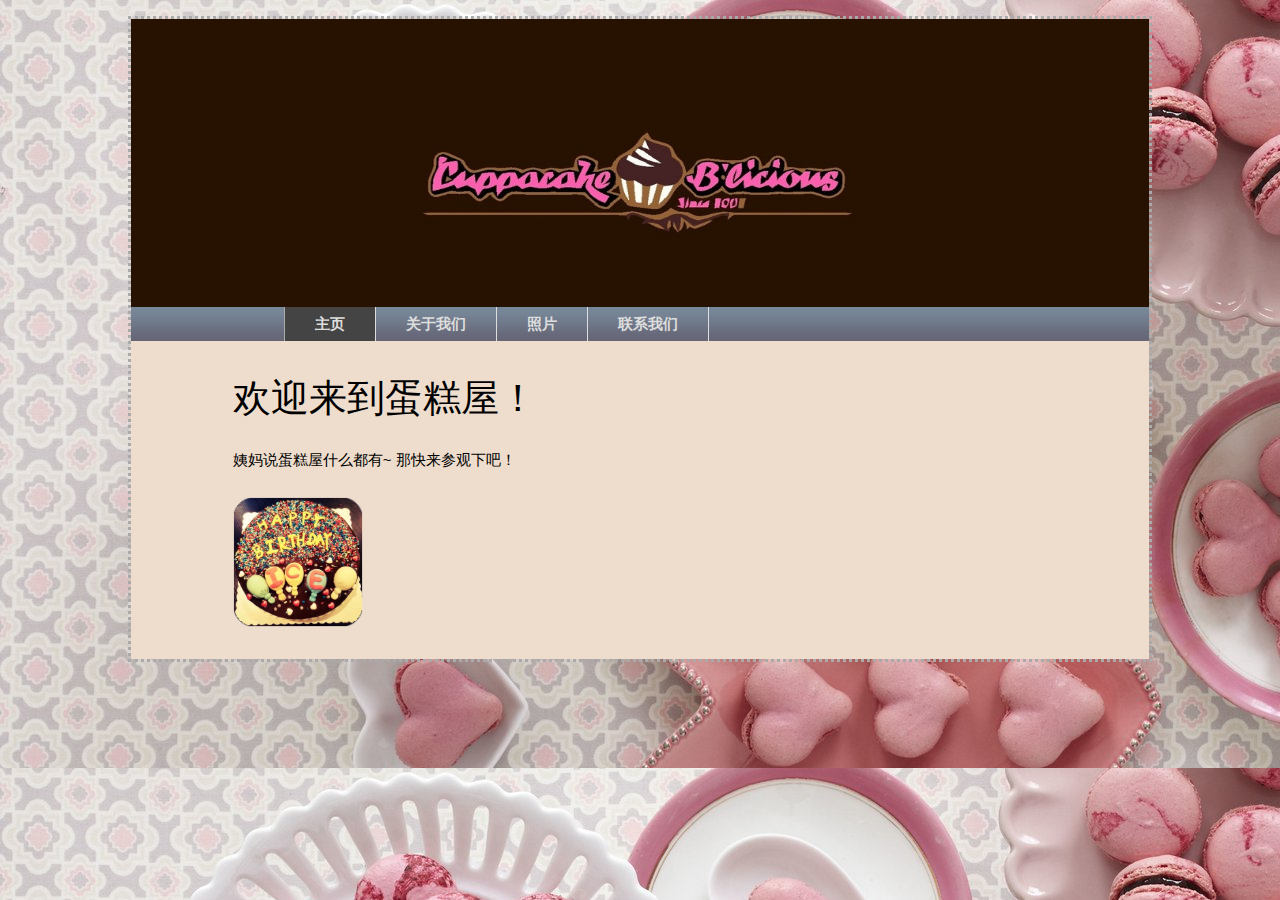
<file: index.html>
<!DOCTYPE html PUBLIC "-//W3C//DTD XHTML 1.1//EN"
"http://www.w3.org/TR/xhtml11/DTD/xhtml11.dtd">
<html xmlns="http://www.w3.org/1999/xhtml" xml:lang="en">
<head>
  <meta http-equiv="content-type" content="text/html; charset=utf-8" />
  <title>CAKE HOUSE！</title>
  <link rel="stylesheet" type="text/css" media="screen" href="styles/basic.css" />
  <script type="text/javascript" src="scripts/whole.js"></script>
  <script type="text/javascript" src="scripts/index.js"></script>
</head>
<body>
<div id="whole"> 
    <div id="header">
       <img src="./images/head.jpg" id="pic">
    </div>
    <div id="navigation">
        <ul>
          <li><a href="index.html" style="background:#444">主页</a></li>
          <li><a href="about.html">关于我们</a></li>
          <li><a href="pictures.html">照片</a></li>
          <li><a href="contact.html">联系我们</a></li>
        </ul>
    </div>
    <div id="content">
       <h1>欢迎来到蛋糕屋！</h1><br>
       <p id="text">姨妈说蛋糕屋什么都有~ 那快来参观下吧！<br></p>

    </div>
</div>
</body>
</html>
</file>
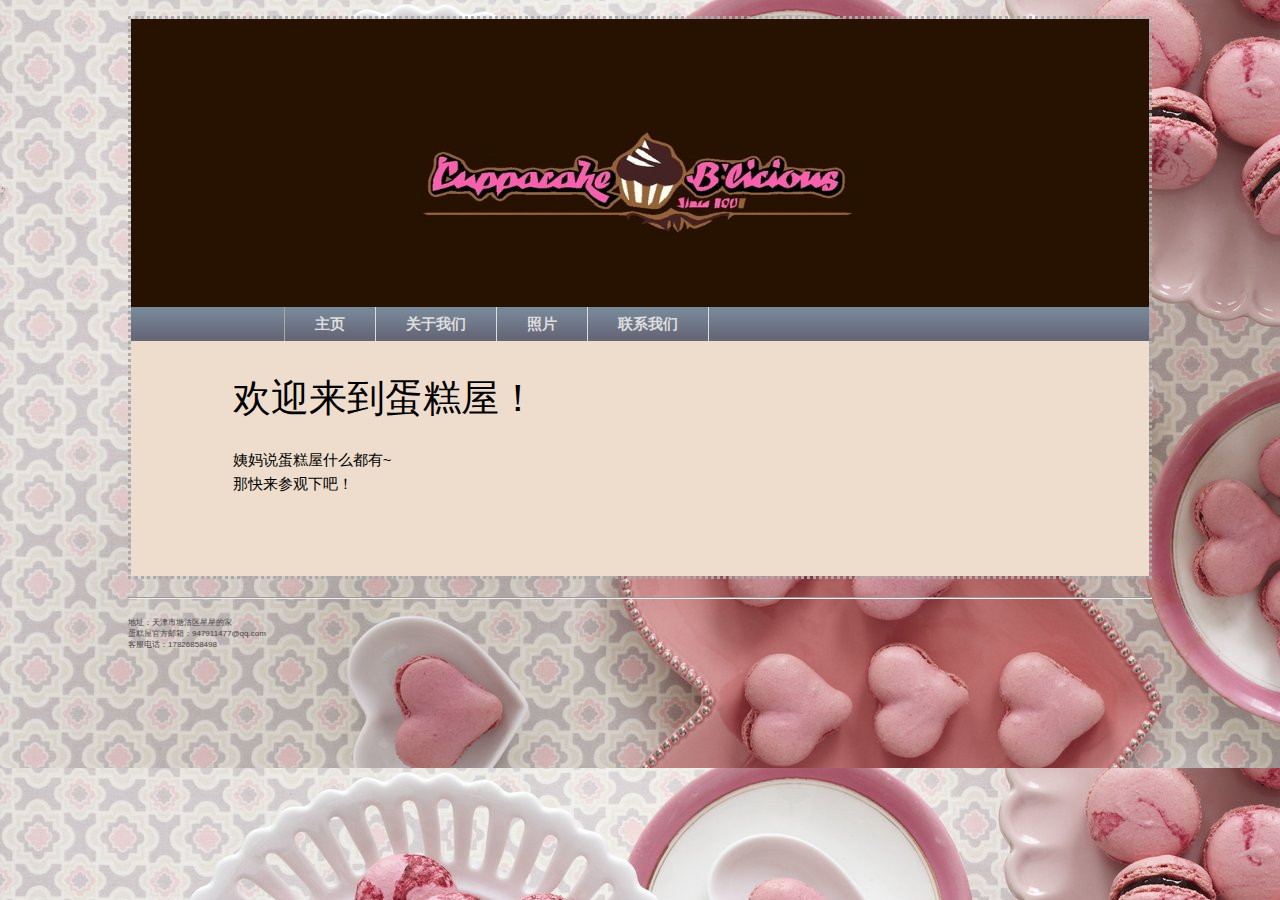
<file: homepage.html>
<!DOCTYPE html PUBLIC "-//W3C//DTD XHTML 1.1//EN"
"http://www.w3.org/TR/xhtml11/DTD/xhtml11.dtd">
<html xmlns="http://www.w3.org/1999/xhtml" xml:lang="en">
<head>
  <meta http-equiv="content-type" content="text/html; charset=utf-8" />
  <title>CAKE HOUSE！</title>
  <link rel="stylesheet" type="text/css" media="screen" href="styles/basic.css" />
</head>
<body>
<div id="whole"> 
    <div id="header">
       <img src="images/head.jpg" id="pic">
    </div>
    <div id="navigation">
        <ul>
          <li><a href="index.html">主页</a></li>
          <li><a href="about.html">关于我们</a></li>
          <li><a href="pictures.html">照片</a></li>
          <li><a href="contact.html">联系我们</a></li>
        </ul>
    </div>
    <div id="content">
       <h1>欢迎来到蛋糕屋！</h1><br>
       <p>姨妈说蛋糕屋什么都有~<br>那快来参观下吧！<br><br><br></p>

    </div>
</div> 
<br><hr><br><p style="font-size:8px;color:#444">地址：天津市塘沽区星星的家<br>
蛋糕屋官方邮箱：947911477@qq.com <br>
客服电话：17826858498<br></p>
</body>
    
</html>
</file>
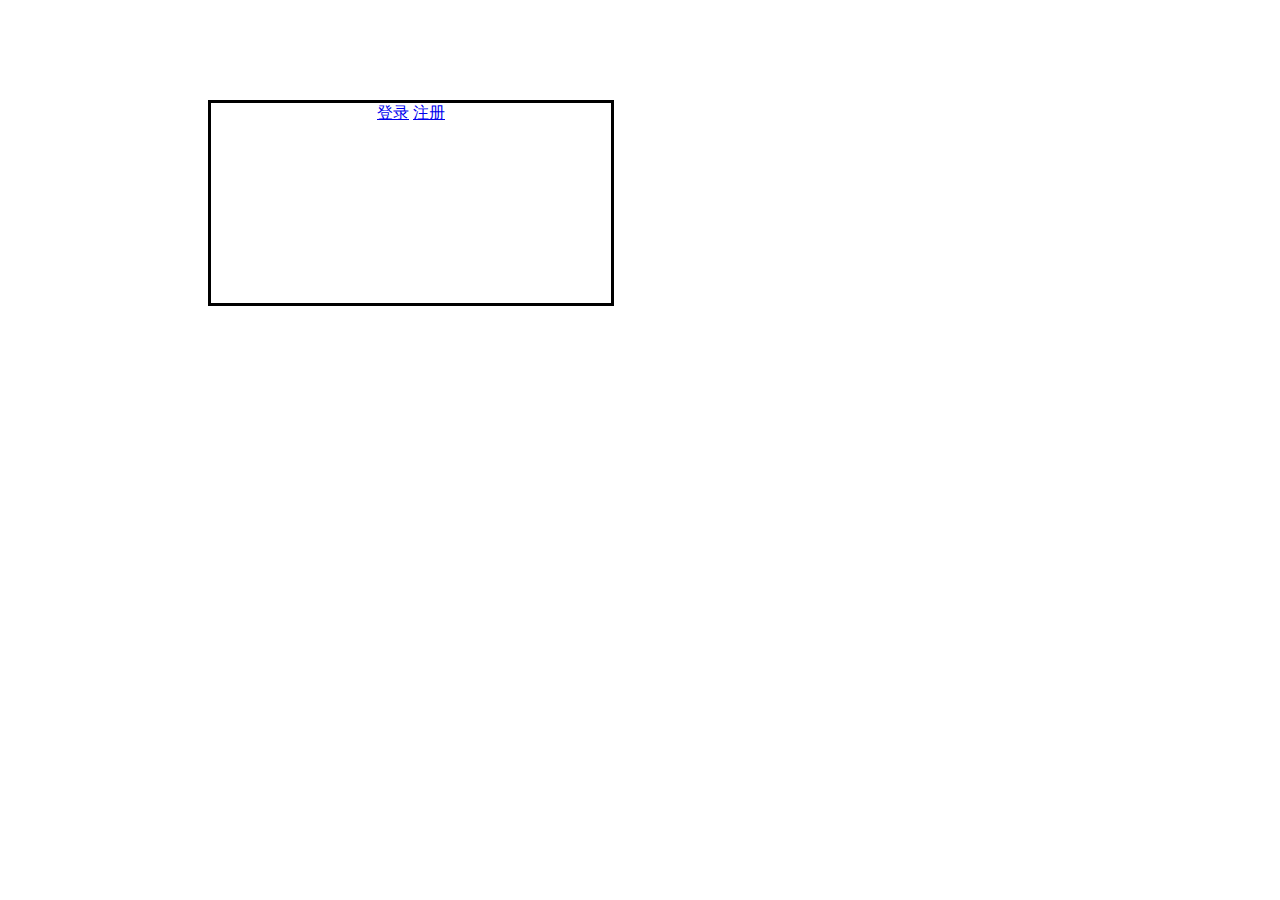
<file: slide.html>
<!DOCTYPE html>
<html lang="en">
<head>
	<meta charset="UTF-8">
	<title>Document</title>
<style>	
     
      #div {
      	border:solid;
      	margin: 100px 200px;
      	height: 200px;
      	width: 400px;
      	text-align: center;
      }

      #signin {
         border: solid;
         width: 100px;
         margin: 60px 100px;

      }
    
</style>
</head>
<body>
  
  <div id="div">
	  <div>
	       <a href="#signin">登录</a>
	       <a href="#signup">注册</a>
	  </div>
	  <div id="main-content" >
	  	 
	  </div>
  </div>
  
  <script>	
  function show() {
		  if (!document.getElementsByTagName) return false;
		  if (!document.getElementById) return false;
		alert(111);
		

		  var links = document.getElementsByTagName("a");
		  for (var i=0; i<links.length; i++) {
		    links[i].onmouseover = function() {
		      alert(this.getAttribute("href"));
		        var content = document.createElement("div");
		  content.setAttribute("id","signin");
          main-content.appendChild(content);
          alert(222);
		    }
		  }
}
  addLoadEvent(show);

  function addLoadEvent(func) {
  var oldonload = window.onload;
  if (typeof window.onload != 'function') {
    window.onload = func;
  } else {
    window.onload = function() {
      oldonload();
      func();
    }
  }
}

  </script>
</body>
</html>
</file>
<file: styles/basic.css>
@import url(color.css);
@import url(layout.css);
@import url(font.css);
</file>
